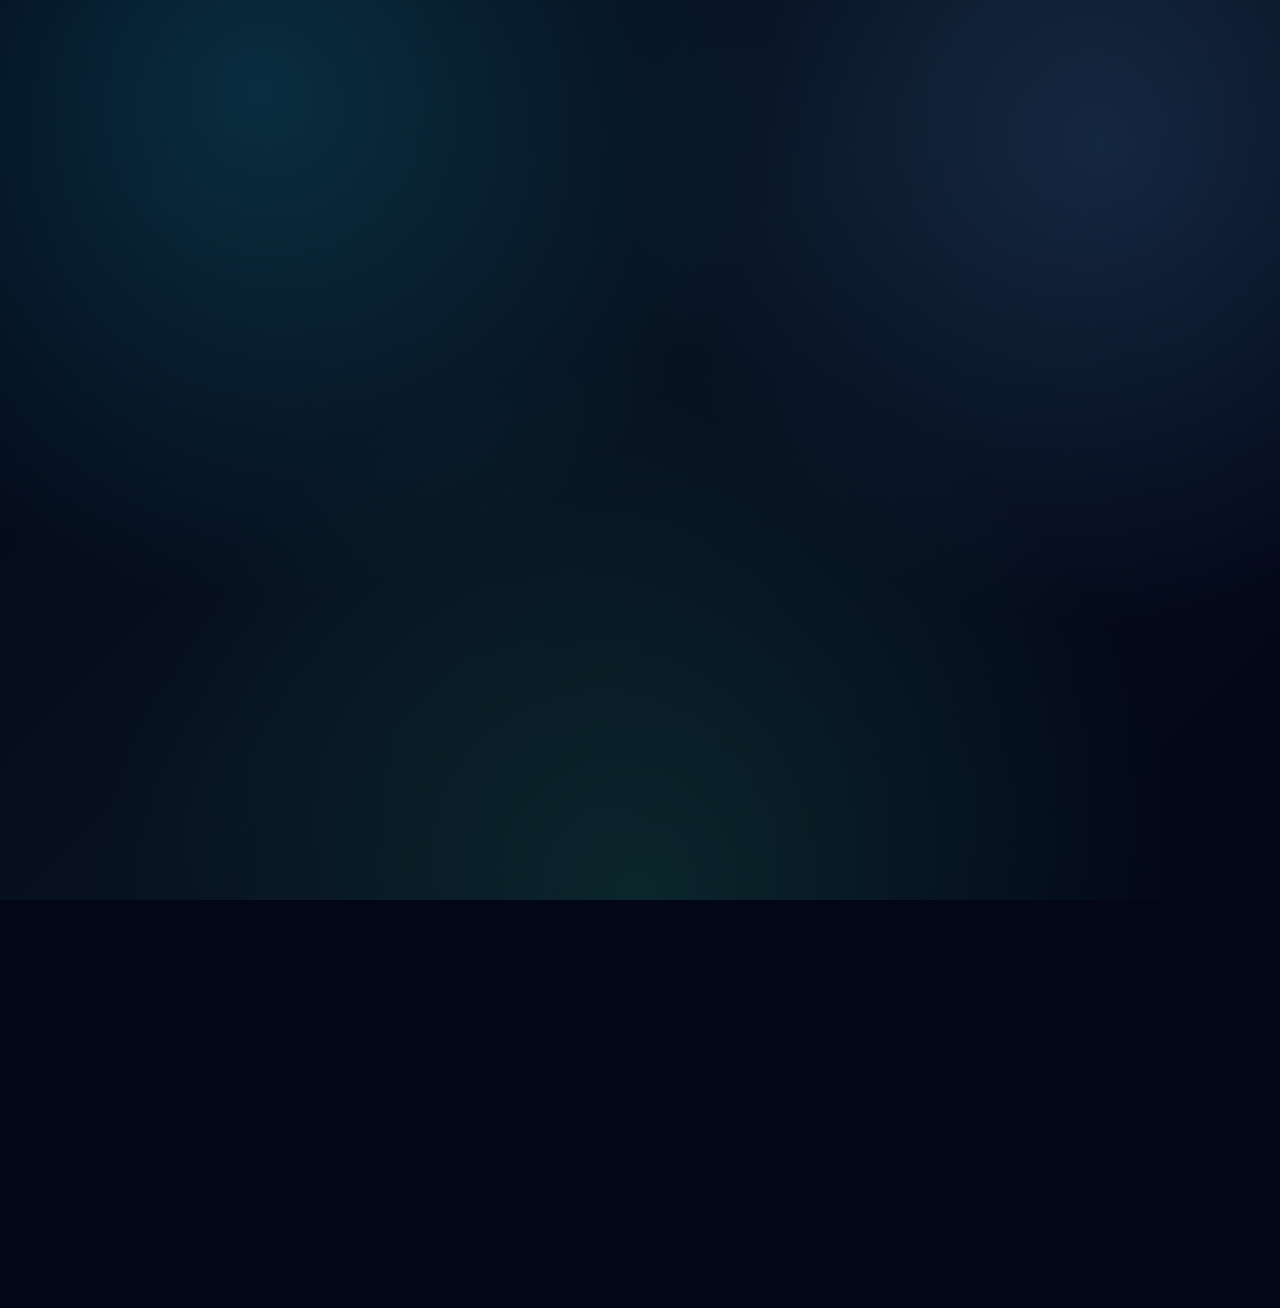
<file: test_ai/src/main/resources/static/index.html>
<!DOCTYPE html>
<html lang="en">
<head>
    <meta charset="UTF-8">
    <meta name="viewport" content="width=device-width, initial-scale=1.0">
    <title>Spring AI & Ollama (Qwen) Test Client</title>
    <!-- Modern Google Font -->
    <link rel="preconnect" href="https://fonts.googleapis.com">
    <link rel="preconnect" href="https://fonts.gstatic.com" crossorigin>
    <link href="https://fonts.googleapis.com/css2?family=Inter:wght@300;400;500;600;700&display=swap" rel="stylesheet">
    <style>
        :root {
            --bg-color: #020617;
            --card-bg: rgba(5, 14, 34, 0.66);
            --card-border: rgba(125, 211, 252, 0.22);
            --accent-color: #22d3ee;
            --accent-glow: rgba(34, 211, 238, 0.34);
            --secondary-color: #34d399;
            --hot-color: #60a5fa;
            --text-main: #f8fafc;
            --text-muted: #a8b6cc;
            --font-family: 'Inter', sans-serif;
        }

        * {
            box-sizing: border-box;
            margin: 0;
            padding: 0;
        }

        body {
            background-color: var(--bg-color);
            background-image:
                radial-gradient(circle at 20% 10%, rgba(34, 211, 238, 0.18), transparent 32rem),
                radial-gradient(circle at 86% 16%, rgba(96, 165, 250, 0.16), transparent 30rem),
                radial-gradient(circle at 50% 100%, rgba(52, 211, 153, 0.13), transparent 34rem),
                linear-gradient(135deg, #020617 0%, #07111f 46%, #020617 100%);
            background-attachment: fixed;
            color: var(--text-main);
            font-family: var(--font-family);
            min-height: 100vh;
            padding: 2rem 1rem;
            display: flex;
            flex-direction: column;
            align-items: center;
            overflow-x: hidden;
            perspective: 1400px;
        }

        body::before {
            content: '';
            position: fixed;
            inset: 0;
            z-index: -4;
            background-image:
                linear-gradient(rgba(125, 211, 252, 0.04) 1px, transparent 1px),
                linear-gradient(90deg, rgba(125, 211, 252, 0.04) 1px, transparent 1px);
            background-size: 44px 44px;
            transform: perspective(800px) rotateX(62deg) translateY(-26%);
            transform-origin: top;
            animation: gridDrift 18s linear infinite;
        }

        body::after {
            content: '';
            position: fixed;
            inset: 0;
            z-index: -1;
            pointer-events: none;
            background:
                linear-gradient(transparent 0, rgba(125, 211, 252, 0.035) 50%, transparent 100%),
                radial-gradient(circle at 50% 50%, transparent 0, rgba(2, 6, 23, 0.46) 76%);
            background-size: 100% 4px, 100% 100%;
            mix-blend-mode: screen;
        }

        #neural-bg {
            position: fixed;
            inset: 0;
            width: 100%;
            height: 100%;
            z-index: -3;
            opacity: 0.92;
        }

        .hologram-orbit {
            position: fixed;
            width: 42rem;
            height: 42rem;
            top: 5%;
            right: -17rem;
            z-index: -2;
            border: 1px solid rgba(34, 211, 238, 0.18);
            border-radius: 50%;
            box-shadow:
                inset 0 0 60px rgba(34, 211, 238, 0.08),
                0 0 110px rgba(34, 211, 238, 0.08);
            animation: orbitSpin 22s linear infinite;
        }

        .hologram-orbit::before,
        .hologram-orbit::after {
            content: '';
            position: absolute;
            inset: 10%;
            border-radius: 50%;
            border: 1px dashed rgba(52, 211, 153, 0.22);
            transform: rotateX(68deg) rotateZ(18deg);
        }

        .hologram-orbit::after {
            inset: 22%;
            border-color: rgba(96, 165, 250, 0.22);
            transform: rotateY(66deg) rotateZ(-20deg);
        }

        .container {
            width: 100%;
            max-width: 1120px;
            margin: 0 auto;
            position: relative;
            z-index: 1;
        }

        header {
            text-align: center;
            margin-bottom: 2.25rem;
            padding-top: 1rem;
            transform-style: preserve-3d;
        }

        header h1 {
            font-size: clamp(2.4rem, 6vw, 5.1rem);
            font-weight: 800;
            letter-spacing: 0;
            line-height: 0.95;
            background: linear-gradient(90deg, #e0f2fe 0%, #67e8f9 34%, #34d399 68%, #bfdbfe 100%);
            -webkit-background-clip: text;
            -webkit-text-fill-color: transparent;
            margin-bottom: 0.75rem;
            filter: drop-shadow(0 0 22px rgba(34, 211, 238, 0.35));
            animation: titleFloat 5s ease-in-out infinite;
        }

        header p {
            color: var(--text-muted);
            font-size: 1.1rem;
            font-weight: 400;
            text-shadow: 0 0 18px rgba(34, 211, 238, 0.24);
        }

        .badge-container {
            display: flex;
            justify-content: center;
            gap: 0.75rem;
            margin-top: 1rem;
        }

        .badge {
            padding: 0.38rem 0.85rem;
            border-radius: 9999px;
            font-size: 0.75rem;
            font-weight: 600;
            text-transform: uppercase;
            letter-spacing: 0.05em;
            backdrop-filter: blur(16px);
            box-shadow: 0 0 24px rgba(34, 211, 238, 0.08);
        }

        .badge-spring {
            background-color: rgba(52, 211, 153, 0.15);
            color: #34d399;
            border: 1px solid rgba(52, 211, 153, 0.3);
        }

        .badge-gemini {
            background-color: rgba(34, 211, 238, 0.13);
            color: #67e8f9;
            border: 1px solid rgba(34, 211, 238, 0.3);
        }

        /* Tabs Interface */
        .tabs {
            display: flex;
            background: rgba(2, 8, 23, 0.72);
            border: 1px solid var(--card-border);
            padding: 0.45rem;
            border-radius: 18px;
            margin-bottom: 2rem;
            gap: 0.35rem;
            backdrop-filter: blur(22px);
            box-shadow:
                0 18px 60px rgba(0, 0, 0, 0.34),
                inset 0 1px 0 rgba(255, 255, 255, 0.08),
                0 0 34px rgba(34, 211, 238, 0.1);
            transform: translateZ(20px);
        }

        .tab-btn {
            flex: 1;
            background: transparent;
            border: none;
            color: var(--text-muted);
            padding: 0.82rem 0.9rem;
            font-size: 0.9rem;
            font-weight: 700;
            border-radius: 13px;
            cursor: pointer;
            transition: all 0.3s cubic-bezier(0.4, 0, 0.2, 1);
            display: flex;
            align-items: center;
            justify-content: center;
            gap: 0.5rem;
            position: relative;
            overflow: hidden;
        }

        .tab-btn::before {
            content: '';
            position: absolute;
            inset: 0;
            background: linear-gradient(120deg, transparent 0%, rgba(125, 211, 252, 0.18) 45%, transparent 70%);
            transform: translateX(-120%);
            transition: transform 0.55s ease;
        }

        .tab-btn:hover {
            color: var(--text-main);
            background: rgba(14, 165, 233, 0.1);
            transform: translateY(-2px);
        }

        .tab-btn:hover::before {
            transform: translateX(120%);
        }

        .tab-btn.active {
            color: var(--text-main);
            background:
                linear-gradient(135deg, rgba(34, 211, 238, 0.22), rgba(52, 211, 153, 0.12)),
                rgba(15, 23, 42, 0.74);
            border: 1px solid rgba(125, 211, 252, 0.46);
            box-shadow:
                0 8px 24px rgba(34, 211, 238, 0.18),
                inset 0 0 18px rgba(34, 211, 238, 0.09);
        }

        /* Card styles */
        .card {
            background: var(--card-bg);
            backdrop-filter: blur(24px) saturate(1.25);
            border: 1px solid var(--card-border);
            border-radius: 18px;
            padding: 2rem;
            box-shadow:
                0 24px 90px rgba(0, 0, 0, 0.42),
                inset 0 1px 0 rgba(255, 255, 255, 0.1),
                0 0 42px rgba(34, 211, 238, 0.1);
            margin-bottom: 2rem;
            transition: transform 0.35s ease, box-shadow 0.35s ease, border-color 0.35s ease;
            position: relative;
            overflow: hidden;
            transform-style: preserve-3d;
        }

        .card::before {
            content: '';
            position: absolute;
            inset: 0;
            pointer-events: none;
            background:
                linear-gradient(120deg, rgba(255, 255, 255, 0.12), transparent 18%, transparent 78%, rgba(34, 211, 238, 0.1)),
                radial-gradient(circle at 15% 0%, rgba(34, 211, 238, 0.16), transparent 32%);
            opacity: 0.8;
        }

        .card::after {
            content: '';
            position: absolute;
            width: 14rem;
            height: 14rem;
            right: -5rem;
            top: -5rem;
            border-radius: 50%;
            border: 1px solid rgba(34, 211, 238, 0.18);
            box-shadow: inset 0 0 42px rgba(34, 211, 238, 0.08);
            animation: orbitSpin 14s linear infinite;
            pointer-events: none;
        }

        .card:hover {
            transform: translateY(-5px) rotateX(1deg);
            border-color: rgba(125, 211, 252, 0.48);
            box-shadow:
                0 30px 100px rgba(0, 0, 0, 0.48),
                inset 0 1px 0 rgba(255, 255, 255, 0.14),
                0 0 58px rgba(34, 211, 238, 0.18);
        }

        .card > * {
            position: relative;
            z-index: 1;
        }

        .tab-content {
            display: none;
        }

        .tab-content.active {
            display: block;
            animation: fadeIn 0.5s ease forwards;
        }

        @keyframes fadeIn {
            from { opacity: 0; transform: translateY(18px) rotateX(4deg); }
            to { opacity: 1; transform: translateY(0) rotateX(0deg); }
        }

        .form-group {
            margin-bottom: 1.5rem;
        }

        .form-group label {
            display: block;
            font-size: 0.875rem;
            font-weight: 600;
            margin-bottom: 0.5rem;
            color: var(--text-muted);
            text-transform: uppercase;
            letter-spacing: 0.05em;
        }

        .input-control {
            width: 100%;
            background: rgba(2, 8, 23, 0.78);
            border: 1px solid var(--card-border);
            border-radius: 14px;
            padding: 0.85rem 1rem;
            color: var(--text-main);
            font-family: var(--font-family);
            font-size: 0.95rem;
            transition: all 0.3s ease;
            box-shadow: inset 0 0 20px rgba(15, 23, 42, 0.8);
        }

        .input-control:focus {
            outline: none;
            border-color: var(--accent-color);
            box-shadow:
                0 0 0 3px rgba(34, 211, 238, 0.12),
                0 0 28px var(--accent-glow),
                inset 0 0 22px rgba(34, 211, 238, 0.05);
        }

        textarea.input-control {
            resize: vertical;
            min-height: 100px;
        }

        .btn {
            background: linear-gradient(135deg, #22d3ee 0%, #2563eb 52%, #34d399 100%);
            color: #eff6ff;
            border: none;
            border-radius: 14px;
            padding: 0.85rem 1.75rem;
            font-size: 0.95rem;
            font-weight: 800;
            cursor: pointer;
            transition: all 0.3s cubic-bezier(0.4, 0, 0.2, 1);
            display: inline-flex;
            align-items: center;
            justify-content: center;
            gap: 0.5rem;
            box-shadow:
                0 12px 34px rgba(34, 211, 238, 0.24),
                inset 0 1px 0 rgba(255, 255, 255, 0.28);
            position: relative;
            overflow: hidden;
        }

        .btn::before {
            content: '';
            position: absolute;
            inset: -40% -20%;
            background: linear-gradient(100deg, transparent 20%, rgba(255, 255, 255, 0.42) 48%, transparent 72%);
            transform: translateX(-130%) rotate(8deg);
            transition: transform 0.55s ease;
        }

        .btn:hover {
            transform: translateY(-3px) scale(1.01);
            box-shadow:
                0 16px 44px rgba(34, 211, 238, 0.34),
                0 0 24px rgba(52, 211, 153, 0.18),
                inset 0 1px 0 rgba(255, 255, 255, 0.3);
        }

        .btn:hover::before {
            transform: translateX(130%) rotate(8deg);
        }

        .btn:active {
            transform: translateY(0);
        }

        .btn:disabled {
            background: #374151;
            color: #9ca3af;
            cursor: not-allowed;
            transform: none;
            box-shadow: none;
        }

        .btn-secondary {
            background: rgba(15, 23, 42, 0.72);
            border: 1px solid var(--card-border);
            color: var(--text-main);
            box-shadow: none;
        }

        .btn-secondary:hover {
            background: rgba(255, 255, 255, 0.08);
            box-shadow: none;
            border-color: var(--text-muted);
        }

        /* Output Viewports */
        .output-container {
            margin-top: 2rem;
            border-top: 1px solid var(--card-border);
            padding-top: 1.5rem;
        }

        .output-header {
            display: flex;
            justify-content: space-between;
            align-items: center;
            margin-bottom: 0.75rem;
        }

        .output-title {
            font-size: 0.875rem;
            font-weight: 600;
            color: var(--text-muted);
            text-transform: uppercase;
            letter-spacing: 0.05em;
        }

        .output-box {
            background:
                linear-gradient(180deg, rgba(2, 8, 23, 0.92), rgba(8, 17, 35, 0.92)),
                radial-gradient(circle at top left, rgba(34, 211, 238, 0.08), transparent 38%);
            border: 1px solid var(--card-border);
            border-radius: 16px;
            padding: 1.25rem;
            min-height: 80px;
            max-height: 400px;
            overflow-y: auto;
            white-space: pre-wrap;
            font-family: 'JetBrains Mono', 'Courier New', monospace;
            font-size: 0.9rem;
            line-height: 1.6;
            color: #e5e7eb;
            position: relative;
            box-shadow:
                inset 0 0 28px rgba(34, 211, 238, 0.06),
                0 0 28px rgba(2, 132, 199, 0.08);
        }

        .output-box::before {
            content: '';
            position: absolute;
            inset: 0;
            pointer-events: none;
            background: linear-gradient(90deg, transparent, rgba(125, 211, 252, 0.07), transparent);
            transform: translateX(-100%);
            animation: dataSweep 4s ease-in-out infinite;
        }

        .output-box.streaming::after {
            content: '';
            display: inline-block;
            width: 8px;
            height: 15px;
            background-color: var(--accent-color);
            margin-left: 4px;
            animation: blink 0.8s infinite;
            vertical-align: middle;
            box-shadow: 0 0 16px var(--accent-color);
        }

        /* Token stats */
        .stats-grid {
            display: grid;
            grid-template-columns: repeat(auto-fit, minmax(100px, 1fr));
            gap: 1rem;
            margin-top: 1rem;
        }

        .stat-card {
            background: rgba(2, 8, 23, 0.62);
            border: 1px solid var(--card-border);
            border-radius: 14px;
            padding: 0.75rem;
            text-align: center;
            box-shadow:
                inset 0 0 18px rgba(34, 211, 238, 0.05),
                0 12px 26px rgba(0, 0, 0, 0.2);
            transition: transform 0.25s ease, border-color 0.25s ease;
        }

        .stat-card:hover {
            transform: translateY(-3px);
            border-color: rgba(52, 211, 153, 0.42);
        }

        .stat-val {
            font-size: 1.25rem;
            font-weight: 700;
            color: var(--secondary-color);
            text-shadow: 0 0 14px rgba(52, 211, 153, 0.36);
        }

        .stat-lbl {
            font-size: 0.7rem;
            color: var(--text-muted);
            text-transform: uppercase;
            letter-spacing: 0.05em;
        }

        /* Grid layouts */
        .flex-row {
            display: flex;
            gap: 1rem;
        }

        .flex-child {
            flex: 1;
        }

        /* Booking Visuals */
        .booking-status {
            display: inline-block;
            padding: 0.35rem 1rem;
            border-radius: 6px;
            font-weight: 700;
            font-size: 0.85rem;
            text-transform: uppercase;
        }

        .status-confirmed {
            background-color: rgba(16, 185, 129, 0.2);
            color: #10b981;
            border: 1px solid rgba(16, 185, 129, 0.4);
        }

        .status-incomplete {
            background-color: rgba(245, 158, 11, 0.2);
            color: #f59e0b;
            border: 1px solid rgba(245, 158, 11, 0.4);
        }

        .booking-details-table {
            width: 100%;
            border-collapse: collapse;
            margin-top: 1rem;
            font-size: 0.9rem;
        }

        .booking-details-table th, .booking-details-table td {
            padding: 0.6rem 0.8rem;
            text-align: left;
            border-bottom: 1px solid var(--card-border);
        }

        .booking-details-table th {
            color: var(--text-muted);
            font-weight: 600;
            width: 40%;
        }

        .booking-details-table td {
            color: var(--text-main);
        }

        footer {
            margin-top: auto;
            text-align: center;
            color: var(--text-muted);
            font-size: 0.8rem;
            padding: 2rem 0;
        }

        /* Suggestions UI */
        .suggestions {
            display: flex;
            flex-wrap: wrap;
            gap: 0.5rem;
            margin-top: 0.5rem;
        }

        .suggestion-chip {
            background: rgba(15, 23, 42, 0.64);
            border: 1px solid var(--card-border);
            padding: 0.35rem 0.75rem;
            border-radius: 20px;
            font-size: 0.75rem;
            color: var(--text-muted);
            cursor: pointer;
            transition: all 0.2s ease;
            box-shadow: inset 0 0 12px rgba(34, 211, 238, 0.03);
        }

        .suggestion-chip:hover {
            background: rgba(34, 211, 238, 0.14);
            border-color: var(--accent-color);
            color: var(--text-main);
            transform: translateY(-2px);
            box-shadow: 0 0 18px rgba(34, 211, 238, 0.16);
        }

        .chat-thread {
            min-height: 360px;
            max-height: 520px;
            overflow-y: auto;
            padding: 1rem;
            margin-bottom: 1rem;
            border: 1px solid var(--card-border);
            border-radius: 18px;
            background:
                radial-gradient(circle at 10% 0%, rgba(34, 211, 238, 0.09), transparent 34%),
                rgba(2, 8, 23, 0.58);
            box-shadow:
                inset 0 0 34px rgba(34, 211, 238, 0.05),
                0 16px 44px rgba(0, 0, 0, 0.22);
        }

        .chat-bubble {
            width: fit-content;
            max-width: min(78%, 720px);
            padding: 0.9rem 1rem;
            margin-bottom: 0.85rem;
            border-radius: 16px;
            white-space: pre-wrap;
            line-height: 1.55;
            font-size: 0.94rem;
            animation: messageIn 0.24s ease-out;
        }

        .chat-bubble.user {
            margin-left: auto;
            color: #f8fafc;
            background: linear-gradient(135deg, rgba(37, 99, 235, 0.88), rgba(34, 211, 238, 0.62));
            border: 1px solid rgba(125, 211, 252, 0.38);
            box-shadow: 0 12px 28px rgba(37, 99, 235, 0.2);
        }

        .chat-bubble.assistant {
            margin-right: auto;
            color: #e5f6ff;
            background: rgba(15, 23, 42, 0.82);
            border: 1px solid rgba(52, 211, 153, 0.28);
            box-shadow: 0 12px 28px rgba(34, 211, 238, 0.1);
        }

        .chat-bubble.thinking {
            color: var(--text-muted);
            border-style: dashed;
        }

        .chat-role {
            margin-bottom: 0.35rem;
            color: #67e8f9;
            font-size: 0.72rem;
            font-weight: 800;
            letter-spacing: 0.08em;
            text-transform: uppercase;
        }

        .chat-input {
            min-height: 68px;
        }

        @keyframes messageIn {
            from { opacity: 0; transform: translateY(10px) scale(0.98); }
            to { opacity: 1; transform: translateY(0) scale(1); }
        }

        @keyframes titleFloat {
            0%, 100% { transform: translateY(0) rotateX(0deg); }
            50% { transform: translateY(-6px) rotateX(4deg); }
        }

        @keyframes gridDrift {
            from { background-position: 0 0; }
            to { background-position: 44px 44px; }
        }

        @keyframes orbitSpin {
            from { transform: rotate(0deg); }
            to { transform: rotate(360deg); }
        }

        @keyframes dataSweep {
            0%, 55% { transform: translateX(-110%); opacity: 0; }
            70% { opacity: 1; }
            100% { transform: translateX(110%); opacity: 0; }
        }

        @media (max-width: 760px) {
            body {
                padding: 1rem 0.75rem;
            }

            .tabs {
                flex-wrap: wrap;
            }

            .tab-btn {
                flex: 1 1 calc(50% - 0.35rem);
                min-width: 145px;
            }

            .card {
                padding: 1.25rem;
            }

            .flex-row {
                flex-direction: column;
            }

            .hologram-orbit {
                opacity: 0.45;
                right: -24rem;
            }
        }
    </style>
</head>
<body>
    <canvas id="neural-bg" aria-hidden="true"></canvas>
    <div class="hologram-orbit" aria-hidden="true"></div>

    <div class="container">
        <header>
            <h1>Spring AI integrated Client</h1>
            <p>Kiểm thử trực quan các bài học của Session 02: Tích hợp LLM & ETL</p>
            <div class="badge-container">
                <span class="badge badge-spring">Spring Boot 3.4</span>
                <span class="badge badge-gemini">AI Lecturer Mode</span>
            </div>
        </header>

        <!-- Navigation Tabs -->
        <nav class="tabs">
            <button class="tab-btn active" onclick="switchTab('simple-chat')">💬 Simple Chat</button>
            <button class="tab-btn" onclick="switchTab('streaming-chat')">🌊 Streaming Chat</button>
            <button class="tab-btn" onclick="switchTab('structured-output')">📋 Structured Output</button>
            <button class="tab-btn" onclick="switchTab('booking-etl')">🏨 Booking ETL</button>
            <button class="tab-btn" onclick="switchTab('session02-rag')">RAG Session 02</button>
        </nav>

        <!-- Tab 1: Simple Chat -->
        <div id="simple-chat" class="tab-content active">
            <div class="card">
                <h2>Lesson 01 — Simple Chat & Token Usage</h2>
                <p style="color: var(--text-muted); margin-bottom: 1.5rem; font-size: 0.9rem;">
                    Giao tiếp đồng bộ (Synchronous). Hệ thống sẽ gửi câu hỏi đến LLM và đợi trả về toàn bộ câu trả lời, đồng thời thống kê dung lượng token sử dụng.
                </p>

                <div class="form-group">
                    <label for="chat-message">Message của bạn</label>
                    <div id="chat-thread" class="chat-thread">
                        <div class="chat-bubble assistant">
                            <div class="chat-role">AI Lecturer</div>
                            <div>Chào bạn, tôi là trợ lý giảng viên AI/Spring Boot. Bạn có thể hỏi nối tiếp nhiều câu, tôi sẽ nhớ ngữ cảnh trong cuộc trò chuyện này.</div>
                        </div>
                    </div>
                    <textarea id="chat-message" class="input-control chat-input" placeholder="Nhập câu hỏi rồi bấm Enter để gửi..."></textarea>
                    <div class="suggestions">
                        <span class="suggestion-chip" onclick="setPrompt('chat-message', 'Giải thích Token trong AI là gì và cách hoạt động?')">Token là gì?</span>
                        <span class="suggestion-chip" onclick="setPrompt('chat-message', 'Tại sao tiếng Việt tốn nhiều token hơn tiếng Anh khi gọi LLM?')">Tại sao tiếng Việt tốn token?</span>
                        <span class="suggestion-chip" onclick="setPrompt('chat-message', 'Cho tôi một ví dụ tiếp theo dựa trên câu vừa rồi')">Hỏi nối tiếp</span>
                    </div>
                </div>

                <div style="display: flex; gap: 0.75rem; flex-wrap: wrap;">
                    <button id="chat-btn" class="btn" onclick="runSimpleChat()">Gửi tin nhắn</button>
                    <button id="chat-clear-btn" class="btn btn-secondary" onclick="clearChatMemory()">Xóa hội thoại</button>
                </div>

                <div class="stats-grid" style="margin-top: 1.5rem;">
                    <div class="stat-card">
                        <div class="stat-val" id="stat-input-tokens">0</div>
                        <div class="stat-lbl">Input Tokens</div>
                    </div>
                    <div class="stat-card">
                        <div class="stat-val" id="stat-output-tokens">0</div>
                        <div class="stat-lbl">Output Tokens</div>
                    </div>
                    <div class="stat-card">
                        <div class="stat-val" id="stat-total-tokens">0</div>
                        <div class="stat-lbl">Total Tokens</div>
                    </div>
                    <div class="stat-card" style="border-color: rgba(34, 211, 238, 0.3);">
                        <div class="stat-val" id="stat-memory-count" style="color: #67e8f9;">0</div>
                        <div class="stat-lbl">Memory Turns</div>
                    </div>
                    <div class="stat-card" style="border-color: rgba(124, 58, 237, 0.3);">
                        <div class="stat-val" id="stat-chat-time" style="color: #a78bfa;">0.00s</div>
                        <div class="stat-lbl">Thinking Time</div>
                    </div>
                </div>
            </div>
        </div>

        <!-- Tab 2: Streaming Chat -->
        <div id="streaming-chat" class="tab-content">
            <div class="card">
                <h2>Lesson 02 — SSE Streaming Chat</h2>
                <p style="color: var(--text-muted); margin-bottom: 1.5rem; font-size: 0.9rem;">
                    Sử dụng Server-Sent Events (SSE). Server sẽ đẩy từng chunk từ LLM ngay khi có về client, giúp tạo hiệu ứng gõ phím mượt mà như ChatGPT.
                </p>

                <div class="form-group">
                    <label for="stream-message">Message của bạn</label>
                    <textarea id="stream-message" class="input-control" placeholder="Nhập câu hỏi cần trả lời dài..."></textarea>
                    <div class="suggestions">
                        <span class="suggestion-chip" onclick="setPrompt('stream-message', 'Viết một bài thơ ngắn 4 câu ca ngợi lập trình viên Java và Spring Boot.')">Viết bài thơ Java</span>
                        <span class="suggestion-chip" onclick="setPrompt('stream-message', 'Giải thích thuật ngữ Server-Sent Events (SSE) theo cách dễ hiểu nhất.')">Giải thích SSE</span>
                    </div>
                </div>

                <div class="flex-row">
                    <div class="form-group flex-child">
                        <label for="stream-temperature">Temperature</label>
                        <input type="number" id="stream-temperature" class="input-control" value="0.7" min="0" max="2.0" step="0.1">
                    </div>
                    <div class="form-group flex-child">
                        <label for="stream-system">System Prompt (Optional)</label>
                        <input type="text" id="stream-system" class="input-control" placeholder="Bạn là trợ lý ảo...">
                    </div>
                </div>

                <button id="stream-btn" class="btn" onclick="runStreamChat()">Bắt đầu Stream</button>

                <div class="output-container" id="stream-output-panel" style="display: none;">
                    <div class="output-header">
                        <span class="output-title">Streaming Output (SSE)</span>
                        <div style="font-size: 0.8rem; color: var(--text-muted); display: flex; gap: 1rem;">
                            <span>Thinking (TTFT): <strong id="stream-ttft" style="color: #34d399;">0.00s</strong></span>
                            <span>Total Time: <strong id="stream-total-time" style="color: #a78bfa;">0.00s</strong></span>
                        </div>
                        <button class="btn btn-secondary" style="padding: 0.25rem 0.5rem; font-size: 0.75rem;" onclick="copyText('stream-output')">Copy</button>
                    </div>
                    <div id="stream-output" class="output-box">Mở luồng kết nối...</div>
                </div>
            </div>
        </div>

        <!-- Tab 3: Structured Output -->
        <div id="structured-output" class="tab-content">
            <div class="card">
                <h2>Lesson 03 — Structured Output API</h2>
                <p style="color: var(--text-muted); margin-bottom: 1.5rem; font-size: 0.9rem;">
                    Bắt buộc AI trả về JSON theo đúng định dạng được định nghĩa bởi Java Record/POJO. Hệ thống tự tạo schema, gửi lên AI, nhận JSON và parse tự động sang Object.
                </p>

                <div class="form-group">
                    <label>Chọn chế độ trích xuất</label>
                    <div style="display: flex; gap: 1rem; margin-bottom: 1rem;">
                        <label style="display: inline-flex; align-items: center; text-transform: none; font-size: 0.9rem; font-weight: normal; cursor: pointer;">
                            <input type="radio" name="extraction-type" value="person" checked style="margin-right: 0.5rem;" onclick="toggleExtractionPlaceholder('person')">
                            Thông tin Cá nhân (PersonInfo Record)
                        </label>
                        <label style="display: inline-flex; align-items: center; text-transform: none; font-size: 0.9rem; font-weight: normal; cursor: pointer;">
                            <input type="radio" name="extraction-type" value="products" style="margin-right: 0.5rem;" onclick="toggleExtractionPlaceholder('products')">
                            Danh sách sản phẩm (List&lt;ProductExtraction&gt;)
                        </label>
                    </div>
                </div>

                <div class="form-group">
                    <label for="extract-text">Văn bản thô (Natural Text)</label>
                    <textarea id="extract-text" class="input-control" placeholder="Nhập văn bản thô tại đây..."></textarea>
                    <div class="suggestions" id="extract-suggestions">
                        <!-- Dynamic based on selected type -->
                    </div>
                </div>

                <button id="extract-btn" class="btn" onclick="runExtraction()">Extract Data</button>

                <div class="output-container" id="extract-output-panel" style="display: none;">
                    <div class="output-header">
                        <span class="output-title">Extracted JSON (Type-safe Java Object)</span>
                        <span style="font-size: 0.8rem; color: var(--text-muted); margin-right: 1rem;">Extraction Time: <strong id="extract-time" style="color: #a78bfa;">0.00s</strong></span>
                        <button class="btn btn-secondary" style="padding: 0.25rem 0.5rem; font-size: 0.75rem;" onclick="copyText('extract-output')">Copy</button>
                    </div>
                    <div id="extract-output" class="output-box">Đang trích xuất...</div>
                </div>
            </div>
        </div>

        <!-- Tab 4: Booking ETL -->
        <div id="booking-etl" class="tab-content">
            <div class="card">
                <h2>Lesson 04 — capstone: Booking ETL Pipeline</h2>
                <p style="color: var(--text-muted); margin-bottom: 1.5rem; font-size: 0.9rem;">
                    Mô phỏng quy trình ETL hoàn chỉnh: Đọc tin nhắn tự nhiên của khách hàng đặt phòng, trích xuất cấu trúc dữ liệu qua AI (đặt Temp = 0.0), kiểm tra tính đầy đủ và trả về kết quả DB-ready.
                </p>

                <div class="form-group">
                    <label for="booking-message">Tin nhắn đặt phòng của khách</label>
                    <textarea id="booking-message" class="input-control" placeholder="Khách hàng nhắn gì..."></textarea>
                    <div class="suggestions">
                        <span class="suggestion-chip" onclick="setPrompt('booking-message', 'Chào bạn, tôi là Lê Thị Hoa. Tôi muốn đặt 1 phòng đôi cho 2 người lớn, từ ngày 15 tháng 8 đến 18 tháng 8 năm 2026. Tôi cần phòng có điều hòa và minibar nhé.')">Đặt phòng ĐẦY ĐỦ</span>
                        <span class="suggestion-chip" onclick="setPrompt('booking-message', 'Tôi muốn đặt một phòng suite hạng sang cho tôi là Trần Minh Khôi, tôi sẽ tới vào ngày 01/09/2026 và đi vào 05/09/2026. Hãy chuẩn bị bồn tắm.')">Đặt phòng thiếu số người</span>
                        <span class="suggestion-chip" onclick="setPrompt('booking-message', 'Tôi muốn đặt phòng đơn, tên tôi là Phạm Văn C.')">Đặt phòng THIẾU NHIỀU thứ</span>
                    </div>
                </div>

                <button id="booking-btn" class="btn" onclick="runBookingEtl()">Chạy ETL Pipeline</button>

                <div class="output-container" id="booking-output-panel" style="display: none;">
                    <div class="output-header">
                        <span class="output-title">ETL Pipeline Status & Details</span>
                        <div style="display: flex; align-items: center; gap: 1rem;">
                            <span style="font-size: 0.8rem; color: var(--text-muted);">Pipeline Time: <strong id="booking-time" style="color: #a78bfa;">0.00s</strong></span>
                            <span id="booking-status-badge" class="booking-status">UNKNOWN</span>
                        </div>
                    </div>
                    
                    <div id="booking-msg-banner" style="padding: 0.85rem; border-radius: 8px; margin-bottom: 1rem; font-size: 0.95rem; font-weight: 500;">
                        Thông tin hiển thị ở đây
                    </div>

                    <div style="display: flex; flex-direction: column; gap: 1rem;">
                        <div class="flex-child">
                            <h4 style="font-size: 0.85rem; text-transform: uppercase; color: var(--text-muted); margin-bottom: 0.5rem;">Thông tin trích xuất:</h4>
                            <table class="booking-details-table">
                                <tbody>
                                    <tr>
                                        <th>Tên khách hàng</th>
                                        <td id="td-guest-name">-</td>
                                    </tr>
                                    <tr>
                                        <th>Loại phòng</th>
                                        <td id="td-room-type">-</td>
                                    </tr>
                                    <tr>
                                        <th>Số người</th>
                                        <td id="td-guests">-</td>
                                    </tr>
                                    <tr>
                                        <th>Ngày nhận phòng (Check-in)</th>
                                        <td id="td-check-in">-</td>
                                    </tr>
                                    <tr>
                                        <th>Ngày trả phòng (Check-out)</th>
                                        <td id="td-check-out">-</td>
                                    </tr>
                                    <tr>
                                        <th>Số đêm ở</th>
                                        <td id="td-nights">-</td>
                                    </tr>
                                    <tr>
                                        <th>Tiện nghi (Amenities)</th>
                                        <td id="td-amenities">-</td>
                                    </tr>
                                    <tr>
                                        <th>Yêu cầu đặc biệt</th>
                                        <td id="td-special">-</td>
                                    </tr>
                                </tbody>
                            </table>
                        </div>

                        <div class="flex-child" style="margin-top: 1rem;">
                            <h4 style="font-size: 0.85rem; text-transform: uppercase; color: var(--text-muted); margin-bottom: 0.5rem;">Raw JSON Response:</h4>
                            <div id="booking-raw-json" class="output-box" style="max-height: 150px; font-size: 0.8rem;">{}</div>
                        </div>
                    </div>
                </div>
            </div>
        </div>

        <!-- Tab 5: Session 02 RAG -->
        <div id="session02-rag" class="tab-content">
            <div class="card">
                <h2>Session 02 RAG Chatbot</h2>
                <p style="color: var(--text-muted); margin-bottom: 1.5rem; font-size: 0.9rem;">
                    Hỏi đáp dựa trên tài liệu Session02-Spring-AI-LLM.md. Backend retrieve các chunk liên quan, đưa vào prompt, rồi trả về câu trả lời kèm nguồn.
                </p>

                <div class="form-group">
                    <label for="rag-message">Câu hỏi về Session 02</label>
                    <textarea id="rag-message" class="input-control" placeholder="Ví dụ: RAG khác chat bình thường như thế nào?"></textarea>
                    <div class="suggestions">
                        <span class="suggestion-chip" onclick="setPrompt('rag-message', 'Giải thích Spring AI loosely coupled design trong Session 02')">Loosely coupled</span>
                        <span class="suggestion-chip" onclick="setPrompt('rag-message', 'Tại sao ETL nên dùng temperature bằng 0?')">ETL temperature 0</span>
                        <span class="suggestion-chip" onclick="setPrompt('rag-message', 'Tóm tắt các lesson của Session 02')">Tóm tắt Session 02</span>
                    </div>
                </div>

                <button id="rag-btn" class="btn" onclick="runSession02Rag()">Hỏi bằng RAG</button>

                <div class="output-container" id="rag-output-panel" style="display: none;">
                    <div class="output-header">
                        <span class="output-title">RAG Answer</span>
                        <span style="font-size: 0.8rem; color: var(--text-muted);">Time: <strong id="rag-time" style="color: #a78bfa;">0.00s</strong></span>
                    </div>
                    <div id="rag-output" class="output-box">Đang xử lý...</div>

                    <div class="output-header" style="margin-top: 1rem;">
                        <span class="output-title">Retrieved Sources</span>
                    </div>
                    <div id="rag-sources" class="output-box" style="max-height: 240px; font-size: 0.8rem;">[]</div>
                </div>
            </div>
        </div>

        <footer>
            <p>© 2026 AI Integrated in Action | Rikkei Education. Built with Spring AI.</p>
        </footer>
    </div>

    <script>
        const API_BASE = 'http://localhost:8080';

        const neuralCanvas = document.getElementById('neural-bg');
        const neuralCtx = neuralCanvas.getContext('2d');
        let neuralNodes = [];
        let pointer = { x: window.innerWidth / 2, y: window.innerHeight / 2 };

        function resizeNeuralCanvas() {
            const dpr = Math.min(window.devicePixelRatio || 1, 2);
            neuralCanvas.width = Math.floor(window.innerWidth * dpr);
            neuralCanvas.height = Math.floor(window.innerHeight * dpr);
            neuralCanvas.style.width = `${window.innerWidth}px`;
            neuralCanvas.style.height = `${window.innerHeight}px`;
            neuralCtx.setTransform(dpr, 0, 0, dpr, 0, 0);

            const count = Math.min(118, Math.max(54, Math.floor(window.innerWidth * window.innerHeight / 15500)));
            neuralNodes = Array.from({ length: count }, (_, index) => ({
                x: Math.random() * window.innerWidth,
                y: Math.random() * window.innerHeight,
                z: 0.45 + Math.random() * 1.55,
                vx: (Math.random() - 0.5) * 0.42,
                vy: (Math.random() - 0.5) * 0.42,
                pulse: Math.random() * Math.PI * 2,
                hue: index % 3 === 0 ? 186 : index % 3 === 1 ? 155 : 213
            }));
        }

        function drawNeuralNetwork() {
            neuralCtx.clearRect(0, 0, window.innerWidth, window.innerHeight);
            neuralCtx.globalCompositeOperation = 'lighter';

            const px = (pointer.x - window.innerWidth / 2) * 0.012;
            const py = (pointer.y - window.innerHeight / 2) * 0.012;

            for (const node of neuralNodes) {
                node.x += node.vx * node.z;
                node.y += node.vy * node.z;
                node.pulse += 0.025 * node.z;

                if (node.x < -30) node.x = window.innerWidth + 30;
                if (node.x > window.innerWidth + 30) node.x = -30;
                if (node.y < -30) node.y = window.innerHeight + 30;
                if (node.y > window.innerHeight + 30) node.y = -30;
            }

            for (let i = 0; i < neuralNodes.length; i++) {
                const a = neuralNodes[i];
                for (let j = i + 1; j < neuralNodes.length; j++) {
                    const b = neuralNodes[j];
                    const ax = a.x + px * a.z;
                    const ay = a.y + py * a.z;
                    const bx = b.x + px * b.z;
                    const by = b.y + py * b.z;
                    const dx = ax - bx;
                    const dy = ay - by;
                    const distance = Math.sqrt(dx * dx + dy * dy);

                    if (distance < 145) {
                        const alpha = (1 - distance / 145) * 0.22;
                        neuralCtx.beginPath();
                        neuralCtx.moveTo(ax, ay);
                        neuralCtx.lineTo(bx, by);
                        neuralCtx.strokeStyle = `rgba(103, 232, 249, ${alpha})`;
                        neuralCtx.lineWidth = 0.65 + (a.z + b.z) * 0.12;
                        neuralCtx.stroke();
                    }
                }
            }

            for (const node of neuralNodes) {
                const x = node.x + px * node.z;
                const y = node.y + py * node.z;
                const radius = 1.25 + node.z * 1.25 + Math.sin(node.pulse) * 0.45;
                const glow = neuralCtx.createRadialGradient(x, y, 0, x, y, radius * 7);
                glow.addColorStop(0, `hsla(${node.hue}, 95%, 72%, 0.9)`);
                glow.addColorStop(0.35, `hsla(${node.hue}, 95%, 58%, 0.22)`);
                glow.addColorStop(1, `hsla(${node.hue}, 95%, 48%, 0)`);

                neuralCtx.beginPath();
                neuralCtx.fillStyle = glow;
                neuralCtx.arc(x, y, radius * 7, 0, Math.PI * 2);
                neuralCtx.fill();

                neuralCtx.beginPath();
                neuralCtx.fillStyle = `hsla(${node.hue}, 95%, 80%, 0.95)`;
                neuralCtx.arc(x, y, radius, 0, Math.PI * 2);
                neuralCtx.fill();
            }

            neuralCtx.globalCompositeOperation = 'source-over';
            requestAnimationFrame(drawNeuralNetwork);
        }

        window.addEventListener('resize', resizeNeuralCanvas);
        window.addEventListener('pointermove', (event) => {
            pointer = { x: event.clientX, y: event.clientY };
        });
        resizeNeuralCanvas();
        drawNeuralNetwork();

        // Suggestion items placeholders
        const suggestionsData = {
            person: [
                { text: "Chào bạn, tôi tên là Nguyễn Văn An, năm nay 31 tuổi. Có gì liên hệ tôi qua email an.nguyen@company.com nhé.", label: "Người đầy đủ thông tin" },
                { text: "Thông tin liên hệ của chị Trần Thị Bình: email binh.tran@outlook.com và số điện thoại 0901234567.", label: "Thiếu tuổi" }
            ],
            products: [
                { text: "Tôi mua 5 hộp bút màu đỏ hết tổng cộng 75000 VND, còn 1 cái thước kẻ xanh lá giá 10000 VND hiện đang hết hàng.", label: "Đơn mua văn phòng phẩm" },
                { text: "Cho tôi order 2 ly trà sữa matcha giá 4.5 USD một cốc, thêm 1 cái bánh ngọt sô-cô-la giá 3.2 USD nhé, tất cả đều sẵn hàng.", label: "Order đồ uống" }
            ]
        };

        function setPrompt(inputId, val) {
            document.getElementById(inputId).value = val;
        }

        function toggleExtractionPlaceholder(type) {
            const textarea = document.getElementById('extract-text');
            const suggestionsDiv = document.getElementById('extract-suggestions');
            
            // Set suggestions
            suggestionsDiv.innerHTML = '';
            suggestionsData[type].forEach(item => {
                const chip = document.createElement('span');
                chip.className = 'suggestion-chip';
                chip.textContent = item.label;
                chip.onclick = () => setPrompt('extract-text', item.text);
                suggestionsDiv.appendChild(chip);
            });

            if (type === 'person') {
                textarea.placeholder = "Nhập văn bản giới thiệu bản thân hoặc liên hệ để trích xuất...";
                if (suggestionsData.person.length > 0) {
                    textarea.value = suggestionsData.person[0].text;
                }
            } else {
                textarea.placeholder = "Nhập nội dung đơn hàng (ví dụ: 'Tôi mua 3 quyển sách giá 25000 VNĐ...')";
                if (suggestionsData.products.length > 0) {
                    textarea.value = suggestionsData.products[0].text;
                }
            }
        }

        // Initialize extraction tab defaults
        toggleExtractionPlaceholder('person');

        // Tab Switcher
        function switchTab(tabId) {
            // Remove active from all tabs
            document.querySelectorAll('.tab-btn').forEach(btn => btn.classList.remove('active'));
            document.querySelectorAll('.tab-content').forEach(content => content.classList.remove('active'));

            // Find clicked index or target
            const tabBtns = document.querySelectorAll('.tab-btn');
            if (tabId === 'simple-chat') tabBtns[0].classList.add('active');
            else if (tabId === 'streaming-chat') tabBtns[1].classList.add('active');
            else if (tabId === 'structured-output') tabBtns[2].classList.add('active');
            else if (tabId === 'booking-etl') tabBtns[3].classList.add('active');
            else if (tabId === 'session02-rag') tabBtns[4].classList.add('active');

            document.getElementById(tabId).classList.add('active');
        }

        // Copy content helper
        function copyText(elementId) {
            const text = document.getElementById(elementId).innerText;
            navigator.clipboard.writeText(text).then(() => {
                alert('Copied to clipboard!');
            }).catch(err => {
                console.error('Failed to copy text: ', err);
            });
        }

        // 1. Simple Chat Call
        async function runSimpleChat() {
            const message = document.getElementById('chat-message').value;
            const btn = document.getElementById('chat-btn');
            const outputPanel = document.getElementById('chat-output-panel');
            const outputBox = document.getElementById('chat-output');

            if (!message.trim()) {
                alert('Vui lòng nhập tin nhắn!');
                return;
            }

            btn.disabled = true;
            outputPanel.style.display = 'block';
            outputBox.textContent = 'Đang gọi AI Model...';
            outputBox.className = 'output-box';
            document.getElementById('stat-chat-time').textContent = 'Calculating...';

            const startTime = performance.now();

            try {
                const response = await fetch(`${API_BASE}/api/chat`, {
                    method: 'POST',
                    headers: { 'Content-Type': 'application/json' },
                    body: JSON.stringify({ message })
                });

                const data = await response.json();
                const duration = ((performance.now() - startTime) / 1000).toFixed(2);

                if (response.ok) {
                    outputBox.textContent = data.content;
                    document.getElementById('stat-input-tokens').textContent = data.inputTokens;
                    document.getElementById('stat-output-tokens').textContent = data.outputTokens;
                    document.getElementById('stat-total-tokens').textContent = data.totalTokens;
                    document.getElementById('stat-chat-time').textContent = `${duration}s`;
                } else {
                    outputBox.textContent = `Error: ${data.error || 'Yêu cầu thất bại'}`;
                    document.getElementById('stat-chat-time').textContent = 'Error';
                }
            } catch (err) {
                outputBox.textContent = `Error: Không thể kết nối backend (${err.message}). Hãy chắc chắn Spring Boot app đang chạy trên cổng 8080.`;
                document.getElementById('stat-chat-time').textContent = 'Error';
            } finally {
                btn.disabled = false;
            }
        }

        const chatConversationId = localStorage.getItem('chatConversationId') || crypto.randomUUID();
        localStorage.setItem('chatConversationId', chatConversationId);

        function appendChatMessage(role, content, extraClass = '') {
            const thread = document.getElementById('chat-thread');
            const bubble = document.createElement('div');
            bubble.className = `chat-bubble ${role} ${extraClass}`.trim();

            const roleLabel = document.createElement('div');
            roleLabel.className = 'chat-role';
            roleLabel.textContent = role === 'user' ? 'Bạn' : 'AI Lecturer';

            const body = document.createElement('div');
            body.textContent = content;

            bubble.appendChild(roleLabel);
            bubble.appendChild(body);
            thread.appendChild(bubble);
            thread.scrollTop = thread.scrollHeight;
            return bubble;
        }

        function setupChatInput() {
            const input = document.getElementById('chat-message');
            input.addEventListener('keydown', (event) => {
                if (event.key === 'Enter' && !event.shiftKey) {
                    event.preventDefault();
                    runSimpleChat();
                }
            });
        }
        setupChatInput();

        async function clearChatMemory() {
            const thread = document.getElementById('chat-thread');
            thread.innerHTML = '';
            appendChatMessage('assistant', 'Tôi đã xóa lịch sử hội thoại. Bây giờ chúng ta bắt đầu một cuộc trò chuyện mới.');
            document.getElementById('stat-memory-count').textContent = '0';
            document.getElementById('stat-input-tokens').textContent = '0';
            document.getElementById('stat-output-tokens').textContent = '0';
            document.getElementById('stat-total-tokens').textContent = '0';
            document.getElementById('stat-chat-time').textContent = '0.00s';

            try {
                await fetch(`${API_BASE}/api/chat/memory/${encodeURIComponent(chatConversationId)}`, {
                    method: 'DELETE'
                });
            } catch (err) {
                appendChatMessage('assistant', `Không thể xóa memory ở backend: ${err.message}`);
            }
        }

        async function runSimpleChat() {
            const input = document.getElementById('chat-message');
            const message = input.value;
            const btn = document.getElementById('chat-btn');

            if (!message.trim()) {
                alert('Vui lòng nhập tin nhắn!');
                return;
            }

            btn.disabled = true;
            input.value = '';
            appendChatMessage('user', message);
            const thinkingBubble = appendChatMessage('assistant', 'Đang suy nghĩ dựa trên lịch sử hội thoại...', 'thinking');
            document.getElementById('stat-chat-time').textContent = 'Calculating...';

            const startTime = performance.now();

            try {
                const response = await fetch(`${API_BASE}/api/chat/memory`, {
                    method: 'POST',
                    headers: { 'Content-Type': 'application/json' },
                    body: JSON.stringify({ conversationId: chatConversationId, message })
                });

                const data = await response.json();
                const duration = ((performance.now() - startTime) / 1000).toFixed(2);
                thinkingBubble.remove();

                if (response.ok) {
                    appendChatMessage('assistant', data.content);
                    document.getElementById('stat-input-tokens').textContent = data.inputTokens;
                    document.getElementById('stat-output-tokens').textContent = data.outputTokens;
                    document.getElementById('stat-total-tokens').textContent = data.totalTokens;
                    document.getElementById('stat-memory-count').textContent = data.memoryMessages;
                    document.getElementById('stat-chat-time').textContent = `${duration}s`;
                } else {
                    appendChatMessage('assistant', `Error: ${data.error || 'Yêu cầu thất bại'}`);
                    document.getElementById('stat-chat-time').textContent = 'Error';
                }
            } catch (err) {
                thinkingBubble.remove();
                appendChatMessage('assistant', `Error: Không thể kết nối backend (${err.message}). Hãy chắc chắn Spring Boot app đang chạy trên cổng 8080.`);
                document.getElementById('stat-chat-time').textContent = 'Error';
            } finally {
                btn.disabled = false;
                input.focus();
            }
        }

        // 2. Streaming Chat Call (SSE)
        let eventSource = null;
        function runStreamChat() {
            const message = document.getElementById('stream-message').value;
            const systemPrompt = document.getElementById('stream-system').value;
            const temperature = parseFloat(document.getElementById('stream-temperature').value);
            const btn = document.getElementById('stream-btn');
            const outputPanel = document.getElementById('stream-output-panel');
            const outputBox = document.getElementById('stream-output');

            if (!message.trim()) {
                alert('Vui lòng nhập tin nhắn!');
                return;
            }

            if (eventSource) {
                eventSource.close();
            }

            outputPanel.style.display = 'block';
            outputBox.textContent = '';
            outputBox.classList.add('streaming');
            btn.disabled = true;

            document.getElementById('stream-ttft').textContent = 'Thinking...';
            document.getElementById('stream-total-time').textContent = 'Streaming...';

            const startTime = performance.now();
            let firstTokenReceived = false;

            const queryParams = new URLSearchParams({ message });
            const sseUrl = `${API_BASE}/api/chat/stream?${queryParams.toString()}`;

            eventSource = new EventSource(sseUrl);

            eventSource.onmessage = (event) => {
                if (!firstTokenReceived) {
                    const ttft = ((performance.now() - startTime) / 1000).toFixed(2);
                    document.getElementById('stream-ttft').textContent = `${ttft}s`;
                    firstTokenReceived = true;
                }
                outputBox.textContent += event.data;
                outputBox.scrollTop = outputBox.scrollHeight;
            };

            eventSource.onerror = (err) => {
                eventSource.close();
                outputBox.classList.remove('streaming');
                btn.disabled = false;
                
                const totalTime = ((performance.now() - startTime) / 1000).toFixed(2);
                document.getElementById('stream-total-time').textContent = `${totalTime}s`;
                if (!firstTokenReceived) {
                    document.getElementById('stream-ttft').textContent = 'N/A';
                }
                console.log('Stream ended or error occurred', err);
            };
        }

        // 3. Structured Output Call
        async function runExtraction() {
            const text = document.getElementById('extract-text').value;
            const type = document.querySelector('input[name="extraction-type"]:checked').value;
            const btn = document.getElementById('extract-btn');
            const outputPanel = document.getElementById('extract-output-panel');
            const outputBox = document.getElementById('extract-output');

            if (!text.trim()) {
                alert('Vui lòng nhập văn bản thô!');
                return;
            }

            btn.disabled = true;
            outputPanel.style.display = 'block';
            outputBox.textContent = 'Đang trích xuất dữ liệu có cấu trúc...';
            document.getElementById('extract-time').textContent = 'Calculating...';

            const startTime = performance.now();

            try {
                const endpoint = `/api/extract/${type}`;
                const response = await fetch(`${API_BASE}${endpoint}`, {
                    method: 'POST',
                    headers: { 'Content-Type': 'application/json' },
                    body: JSON.stringify({ text })
                });

                const duration = ((performance.now() - startTime) / 1000).toFixed(2);
                document.getElementById('extract-time').textContent = `${duration}s`;

                if (response.ok) {
                    const data = await response.json();
                    outputBox.textContent = JSON.stringify(data, null, 2);
                } else {
                    const errText = await response.text();
                    outputBox.textContent = `Error: Trích xuất thất bại.\nChi tiết:\n${errText}`;
                }
            } catch (err) {
                outputBox.textContent = `Error: Không thể kết nối backend (${err.message}).`;
                document.getElementById('extract-time').textContent = 'Error';
            } finally {
                btn.disabled = false;
            }
        }

        // 4. Booking ETL Call
        async function runBookingEtl() {
            const message = document.getElementById('booking-message').value;
            const btn = document.getElementById('booking-btn');
            const outputPanel = document.getElementById('booking-output-panel');

            if (!message.trim()) {
                alert('Vui lòng nhập tin nhắn của khách!');
                return;
            }

            btn.disabled = true;
            outputPanel.style.display = 'block';

            // Reset table details
            document.getElementById('td-guest-name').textContent = 'Loading...';
            document.getElementById('td-room-type').textContent = 'Loading...';
            document.getElementById('td-guests').textContent = 'Loading...';
            document.getElementById('td-check-in').textContent = 'Loading...';
            document.getElementById('td-check-out').textContent = 'Loading...';
            document.getElementById('td-nights').textContent = 'Loading...';
            document.getElementById('td-amenities').textContent = 'Loading...';
            document.getElementById('td-special').textContent = 'Loading...';
            document.getElementById('booking-raw-json').textContent = 'Loading...';
            document.getElementById('booking-time').textContent = 'Calculating...';
            
            const badge = document.getElementById('booking-status-badge');
            badge.className = 'booking-status';
            badge.textContent = 'PROCESSING';

            const banner = document.getElementById('booking-msg-banner');
            banner.style.backgroundColor = 'rgba(255,255,255,0.05)';
            banner.style.color = 'var(--text-main)';
            banner.textContent = 'AI ETL Pipeline is transforming text...';

            const startTime = performance.now();

            try {
                const response = await fetch(`${API_BASE}/api/booking/extract`, {
                    method: 'POST',
                    headers: { 'Content-Type': 'application/json' },
                    body: JSON.stringify({ message })
                });

                const data = await response.json();
                const duration = ((performance.now() - startTime) / 1000).toFixed(2);
                document.getElementById('booking-time').textContent = `${duration}s`;

                if (response.ok) {
                    // Update status badge
                    badge.textContent = data.status;
                    if (data.status === 'CONFIRMED') {
                        badge.classList.add('status-confirmed');
                        banner.style.backgroundColor = 'rgba(16, 185, 129, 0.15)';
                        banner.style.color = '#34d399';
                    } else {
                        badge.classList.add('status-incomplete');
                        banner.style.backgroundColor = 'rgba(245, 158, 11, 0.15)';
                        banner.style.color = '#f59e0b';
                    }
                    banner.textContent = data.message;

                    // Extracted values
                    const ext = data.booking || data.extracted;
                    if (ext) {
                        document.getElementById('td-guest-name').textContent = ext.guestName || '(Trống)';
                        document.getElementById('td-room-type').textContent = ext.roomType || '(Trống)';
                        document.getElementById('td-guests').textContent = ext.numberOfGuests || '(Trống)';
                        document.getElementById('td-check-in').textContent = ext.checkInDate || '(Trống)';
                        document.getElementById('td-check-out').textContent = ext.checkOutDate || '(Trống)';
                        document.getElementById('td-nights').textContent = data.nights || ext.numberOfNights || 0;
                        document.getElementById('td-amenities').textContent = ext.amenities && ext.amenities.length > 0 ? ext.amenities.join(', ') : '(Không có)';
                        document.getElementById('td-special').textContent = ext.specialRequest || '(Không có)';
                    }
                    document.getElementById('booking-raw-json').textContent = JSON.stringify(data, null, 2);

                } else {
                    banner.textContent = `Lỗi hệ thống: ${data.error || 'Trích xuất thất bại'}`;
                    banner.style.backgroundColor = 'rgba(239, 68, 68, 0.15)';
                    banner.style.color = '#ef4444';
                    badge.textContent = 'FAILED';
                }
            } catch (err) {
                banner.textContent = `Error: Không kết nối được đến server (${err.message}).`;
                banner.style.backgroundColor = 'rgba(239, 68, 68, 0.15)';
                banner.style.color = '#ef4444';
                badge.textContent = 'FAILED';
                document.getElementById('booking-time').textContent = 'Error';
            } finally {
                btn.disabled = false;
            }
        }

        // 5. Session 02 RAG Call
        async function runSession02Rag() {
            const message = document.getElementById('rag-message').value;
            const btn = document.getElementById('rag-btn');
            const outputPanel = document.getElementById('rag-output-panel');
            const outputBox = document.getElementById('rag-output');
            const sourcesBox = document.getElementById('rag-sources');

            if (!message.trim()) {
                alert('Vui lòng nhập câu hỏi!');
                return;
            }

            btn.disabled = true;
            outputPanel.style.display = 'block';
            outputBox.textContent = 'Đang retrieve tài liệu và gọi AI...';
            sourcesBox.textContent = '[]';
            document.getElementById('rag-time').textContent = 'Calculating...';

            const startTime = performance.now();

            try {
                const response = await fetch(`${API_BASE}/api/rag/session02`, {
                    method: 'POST',
                    headers: { 'Content-Type': 'application/json' },
                    body: JSON.stringify({ message })
                });

                const data = await response.json();
                const duration = ((performance.now() - startTime) / 1000).toFixed(2);
                document.getElementById('rag-time').textContent = `${duration}s`;

                if (response.ok) {
                    outputBox.textContent = data.content;
                    sourcesBox.textContent = JSON.stringify(data.sources, null, 2);
                } else {
                    outputBox.textContent = `Error: ${data.error || 'RAG request failed'}`;
                    document.getElementById('rag-time').textContent = 'Error';
                }
            } catch (err) {
                outputBox.textContent = `Error: Không thể kết nối backend (${err.message}).`;
                document.getElementById('rag-time').textContent = 'Error';
            } finally {
                btn.disabled = false;
            }
        }
    </script>
</body>
</html>
</file>
